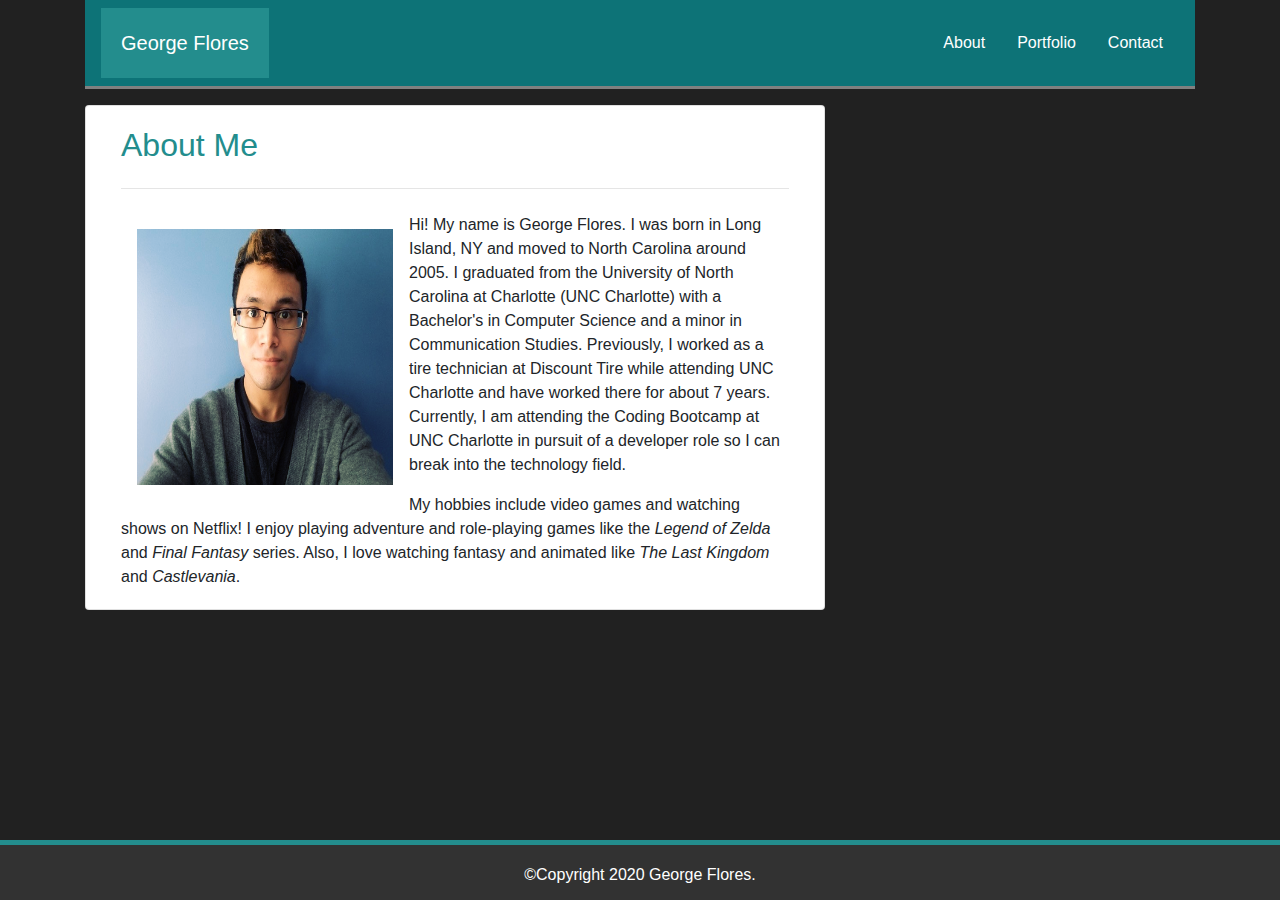
<file: index.html>
<!DOCTYPE html>
<html lang="en">

<head>
  <meta charset="UTF-8">
  <meta name="viewport" content="width=device-width, initial-scale=1.0">
  <link rel="stylesheet" href="Assets/css/style.css">
  <link rel="stylesheet" href="https://stackpath.bootstrapcdn.com/bootstrap/4.4.1/css/bootstrap.min.css"
    integrity="sha384-Vkoo8x4CGsO3+Hhxv8T/Q5PaXtkKtu6ug5TOeNV6gBiFeWPGFN9MuhOf23Q9Ifjh" crossorigin="anonymous">

  <title>George Flores</title>
</head>

<body>

  <div class="container">

    <!--Nav Link-->
    <nav class="navbar navbar-light" style="border-bottom-style: solid; border-bottom-color:gray; ">
      <a class="navbar-brand mb-0 h1 text-white" style="background-color: rgb(35, 141, 141); padding: 20px;"
        href="index.html">George
        Flores</a>

      <ul class="nav justify-content-end">
        <li class="nav-item">
          <a class="nav-link text-white" href="index.html">About</a>
        </li>
        <li class="nav-item">
          <a class="nav-link text-white" href="portfolio.html">Portfolio</a>
        </li>
        <li class="nav-item">
          <a class="nav-link text-white" href="contact.html">Contact</a>
        </li>
      </ul>
    </nav>

    <!--About me card-->
    <main class="row" style="margin: 0 auto;">
      <div class="card col-md-8" style="margin-top: 1rem;">

        <div class="card-body">
          <h2 class="card-title" style="color: rgb(35, 141, 141);">About Me</h2>
          <hr class="my-4">
          <img src="Assets/Images/profile.png" style="width: 18rem; height: 18rem; padding: 1rem;"
            class="card-img-top rounded float-left" alt="Portrait of George Flores">

          <p class="card-text">Hi! My name is George Flores. I was born in Long Island, NY and moved to North Carolina
            around 2005. I graduated from the University of North Carolina at Charlotte (UNC Charlotte) with a
            Bachelor's in Computer Science and a minor in Communication
            Studies. Previously, I worked as a tire technician at Discount Tire while attending UNC Charlotte and have
            worked there for about 7 years. Currently, I am attending the Coding Bootcamp
            at UNC Charlotte in pursuit of a developer role so I can break into the technology field.
          </p>
          <p class="card-text">My hobbies include video games and watching shows on Netflix! I enjoy playing adventure
            and role-playing games like
            the <em>Legend of Zelda</em> and <em>Final Fantasy</em> series. Also, I love watching fantasy and animated
            like <em>The Last Kingdom</em> and <em>Castlevania</em>.
          </p>
        </div>

      </div>
    </main>

    <!-- W/o card component
    <div class="row">
      <div class="col-md-8 bg-white">
        <h2 style="color: rgb(35, 141, 141);">About Me</h2>
        <hr class="my-4">
        <img src="images/profile.png" style="width: 18rem; height: 18rem; padding: 1rem;" class="float-left"
          alt="Portrait of George Flores">

        <p>Hi! My name is George Flores. I graduated from the University of North Carolina at
          Charlotte with a Bachelor's in Computer Science and a minor in Communication
          studies. I previously worked as a tire technician at Discount Tire during my time at school and have worked
          there for about 7 years. Currently, I am attending a Coding Bootcamp
          at UNC Charlotte in pursuit of a developer role so I can break into the technology field.
        </p>

        <p>My hobbies include video games, watching Netflix, and coding! </p>

      </div>
      <div class="col-md-4"></div>

    </div> -->
  </div>

  <footer class="footer">

    <p class="text-center text-white">&copy;Copyright 2020 George Flores.</p>

  </footer>
  <!-- jQuery CDN -->
  <script src="https://ajax.googleapis.com/ajax/libs/jquery/1.11.3/jquery.min.js"></script>
  <script src="https://cdnjs.cloudflare.com/ajax/libs/popper.js/1.14.3/umd/popper.min.js"></script>
  <!-- Bootstrap JavaScript CDN -->
  <script src="https://maxcdn.bootstrapcdn.com/bootstrap/4.0.0/js/bootstrap.min.js"></script>
</body>

</html>
</file>
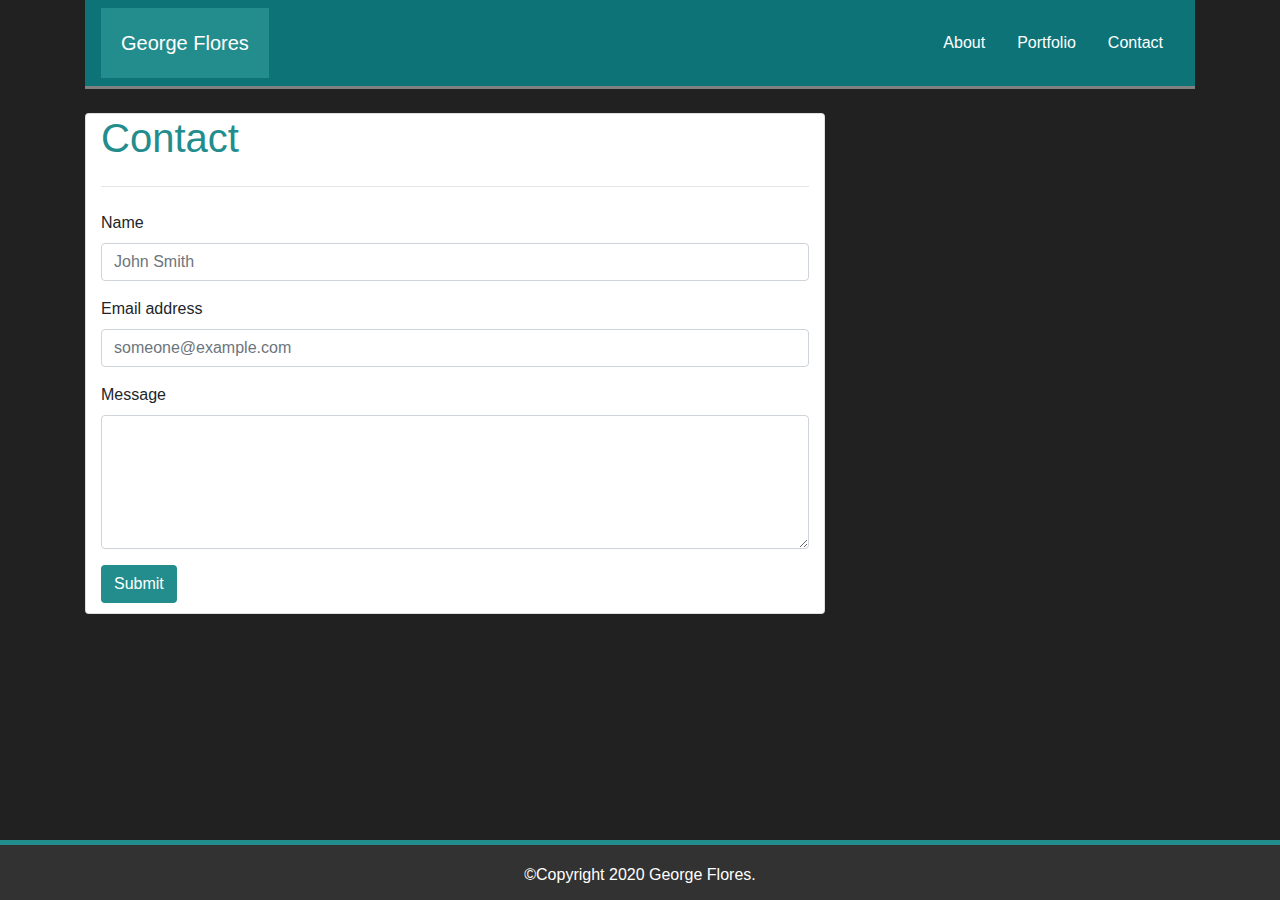
<file: contact.html>
<!DOCTYPE html>
<html lang="en">

<head>
  <meta charset="UTF-8">
  <meta name="viewport" content="width=device-width, initial-scale=1.0">
  <link rel="stylesheet" href="Assets/css/style.css">
  <link rel="stylesheet" href="https://stackpath.bootstrapcdn.com/bootstrap/4.4.1/css/bootstrap.min.css"
    integrity="sha384-Vkoo8x4CGsO3+Hhxv8T/Q5PaXtkKtu6ug5TOeNV6gBiFeWPGFN9MuhOf23Q9Ifjh" crossorigin="anonymous">
  <title>Contact</title>
</head>

<body>
  
  <div class="container">
    <!--Nav Link-->
    <nav class="navbar navbar-light" style="border-bottom-style: solid; border-bottom-color:gray;">
      <a class="navbar-brand mb-0 h1 text-white" style="background-color: rgb(35, 141, 141); padding: 20px;"
        href="index.html">George
        Flores</a>

      <ul class="nav justify-content-end">
        <li class="nav-item">
          <a class="nav-link text-white" href="index.html">About</a>
        </li>
        <li class="nav-item">
          <a class="nav-link text-white" href="portfolio.html">Portfolio</a>
        </li>
        <li class="nav-item">
          <a class="nav-link text-white" href="contact.html">Contact</a>
        </li>
      </ul>
    </nav>

    <br>
    <!---Form Section-->
    <main class="row" style="margin: 0 auto;">
      <div class="card col-md-8">

        <form>
          <h1 style="color:rgb(35, 141, 141)">Contact</h1>
          <hr class="my-4">

          <div class="form-group">
            <label for="name">Name</label>
            <input type="email" class="form-control" id="name" placeholder="John Smith">
          </div>

          <div class="form-group">
            <label for="email">Email address</label>
            <input type="email" class="form-control" id="email" placeholder="someone@example.com">
          </div>

          <div class="form-group">
            <label for="message">Message</label>
            <textarea class="form-control" id="message" rows="5"></textarea>
          </div>

          <button type="button" style="background-color: rgb(35, 141, 141); margin-bottom: 10px;"
            class="btn text-white">Submit</button>
        </form>
      </div>
    
    </main>


  </div>

  <footer class="footer">
    <p class="text-center text-white">&copy;Copyright 2020 George Flores.</p>
</footer>

   <!-- jQuery CDN -->
   <script src="https://ajax.googleapis.com/ajax/libs/jquery/1.11.3/jquery.min.js"></script>
   <script src="https://cdnjs.cloudflare.com/ajax/libs/popper.js/1.14.3/umd/popper.min.js"></script>
   <!-- Bootstrap JavaScript CDN -->
   <script src="https://maxcdn.bootstrapcdn.com/bootstrap/4.0.0/js/bootstrap.min.js"></script>
</body>

</html>
</file>
<file: Assets/css/style.css>
.container {
    padding-bottom: 20%;

}
body {
    background-color: #212121 !important;
}
.navbar {
    background-color: #0D7377;
}
footer {
    position: fixed;
    bottom: 0;
    width: 100%;
    height: 60px;
    line-height: 60px;
    border-top: 5px;
    border-top-style: solid;
    border-top-color: rgb(35, 141, 141);
    background-color: #323232;
}



/*
@media screen and (max-width: 768px) {
    .container {
        padding-left: 20px;
    }
}
*/
</file>
